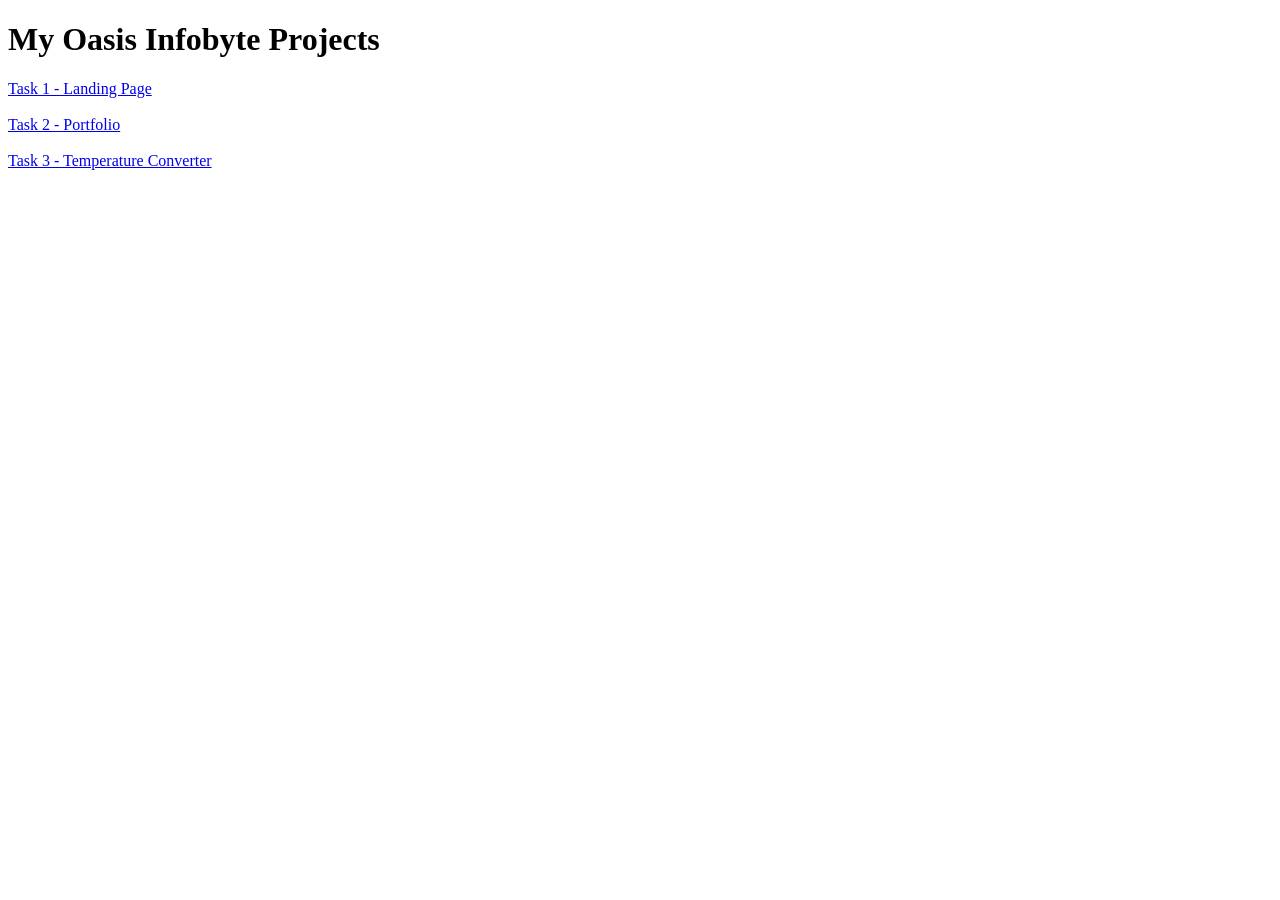
<file: index.html>
<!DOCTYPE html>
<html>
<head>
    <title>Oasis Infobyte Internship Projects</title>
</head>
<body>
    <h1>My Oasis Infobyte Projects</h1>

    <a href="Task1-Landing-Page/">Task 1 - Landing Page</a><br><br>

    <a href="Task2-Portfolio/">Task 2 - Portfolio</a><br><br>

    <a href="Task3-Temperature-Converter/">Task 3 - Temperature Converter</a>
</body>
</html>
</file>
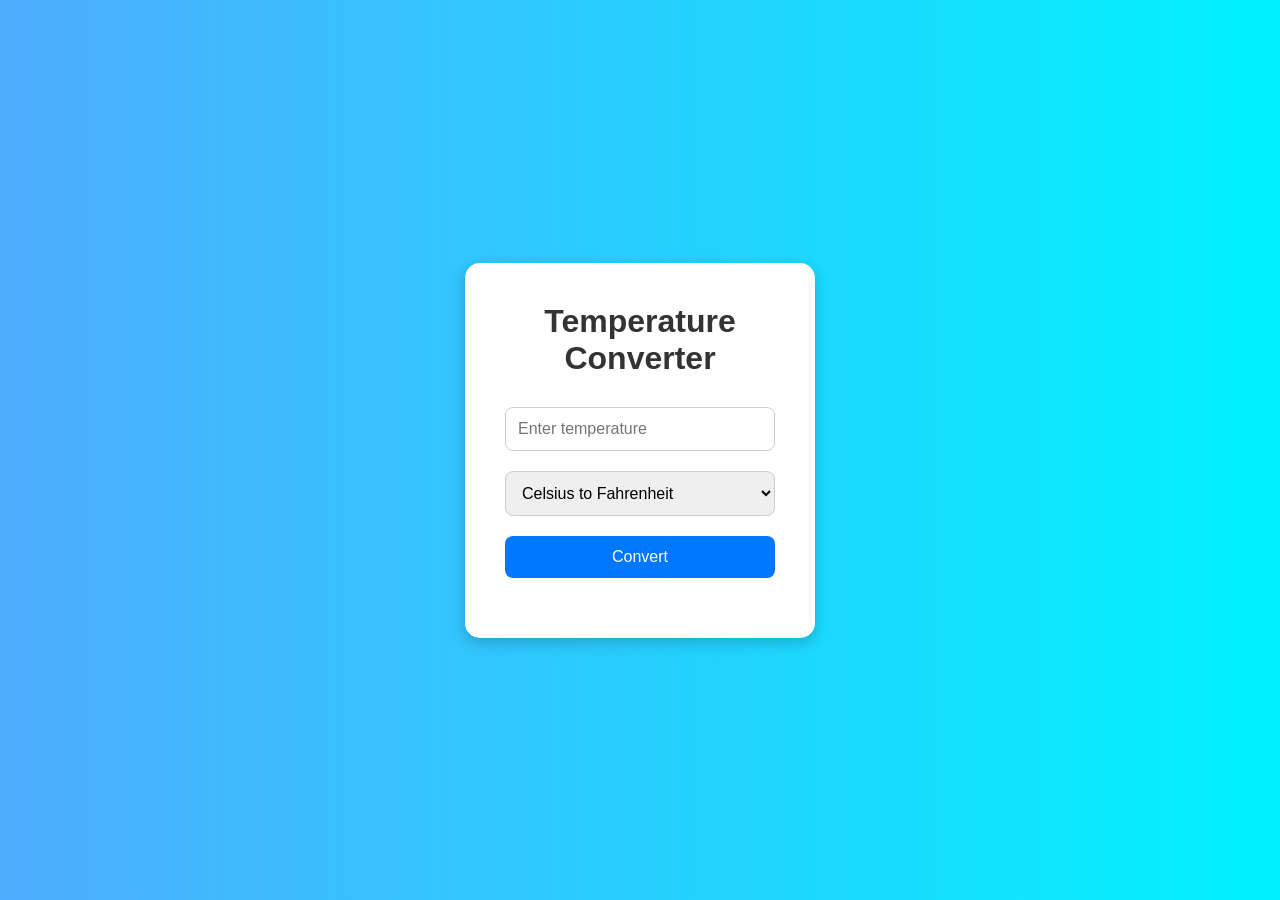
<file: Task3-Temperature-Converter/index.html>
<!DOCTYPE html>
<html lang="en">
<head>
    <meta charset="UTF-8">
    <meta name="viewport" content="width=device-width, initial-scale=1.0">
    <title>Temperature Converter</title>
    <link rel="stylesheet" href="style.css">
</head>
<body>

    <div class="container">
        <h1>Temperature Converter</h1>

        <input type="number" id="temperature" placeholder="Enter temperature">
 
        <select id="unit">
            <option value="celsius">Celsius to Fahrenheit</option>
            <option value="fahrenheit">Fahrenheit to Celsius</option>
        </select>

        <button onclick="convertTemperature()">
            Convert
        </button>

        <h2 id="result"></h2>
    </div>

    <script src="script.js"></script>
</body>
</html>
</file>
<file: Task3-Temperature-Converter/style.css>
*{
    margin: 0;
    padding: 0;
    box-sizing: border-box;
}

body{
    height: 100vh;
    display: flex;
    justify-content: center;
    align-items: center;
    background: linear-gradient(to right, #4facfe, #00f2fe);
    font-family: Arial, sans-serif;
}

.container{
    background-color: white;
    padding: 40px;
    border-radius: 15px;
    text-align: center;
    width: 350px;
    box-shadow: 0 5px 15px rgba(0,0,0,0.2);
}

h1{
    margin-bottom: 20px;
    color: #333;
}

input,
select{
    width: 100%;
    padding: 12px;
    margin: 10px 0;
    border: 1px solid #ccc;
    border-radius: 8px;
    font-size: 16px;
}

button{
    width: 100%;
    padding: 12px;
    background-color: #0077ff;
    color: white;
    border: none;
    border-radius: 8px;
    font-size: 16px;
    cursor: pointer;
    margin-top: 10px;
}

button:hover{
    background-color: #0056cc;
}

#result{
    margin-top: 20px;
    color: #222;
}
</file>
